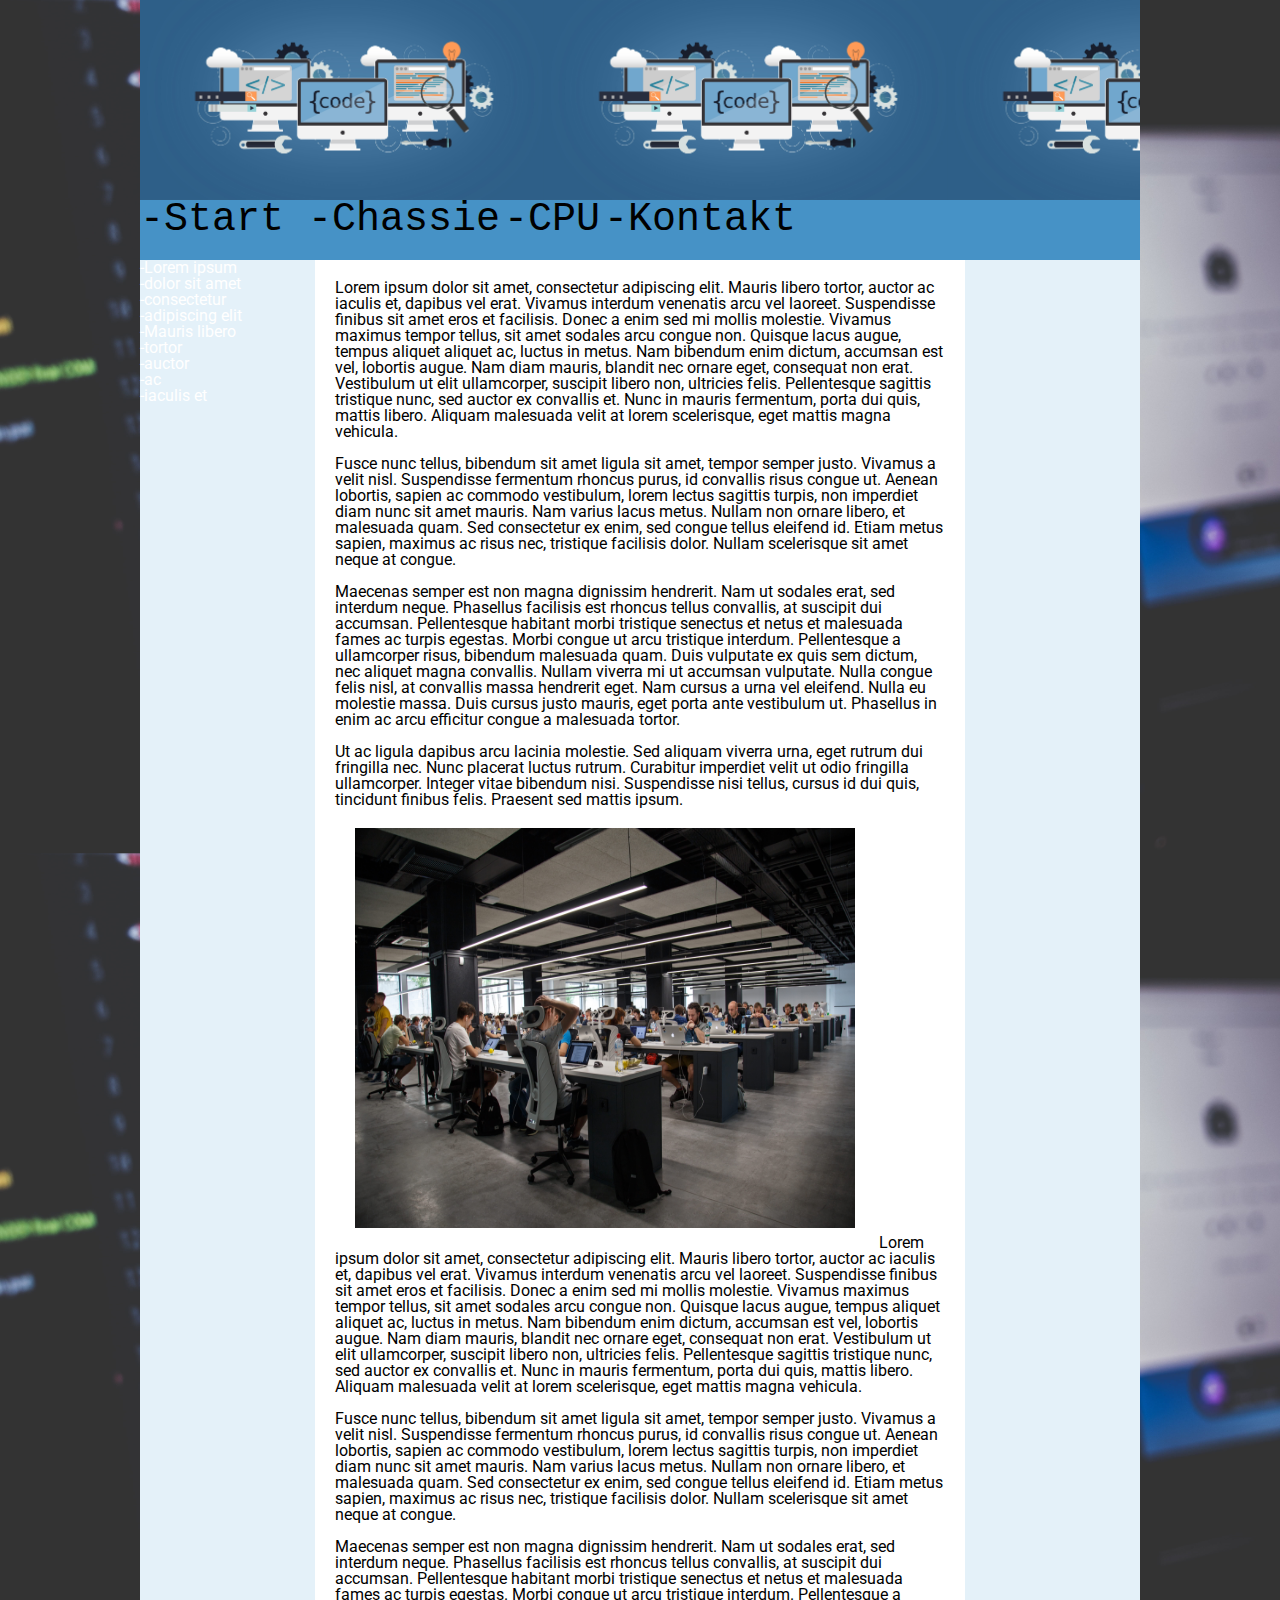
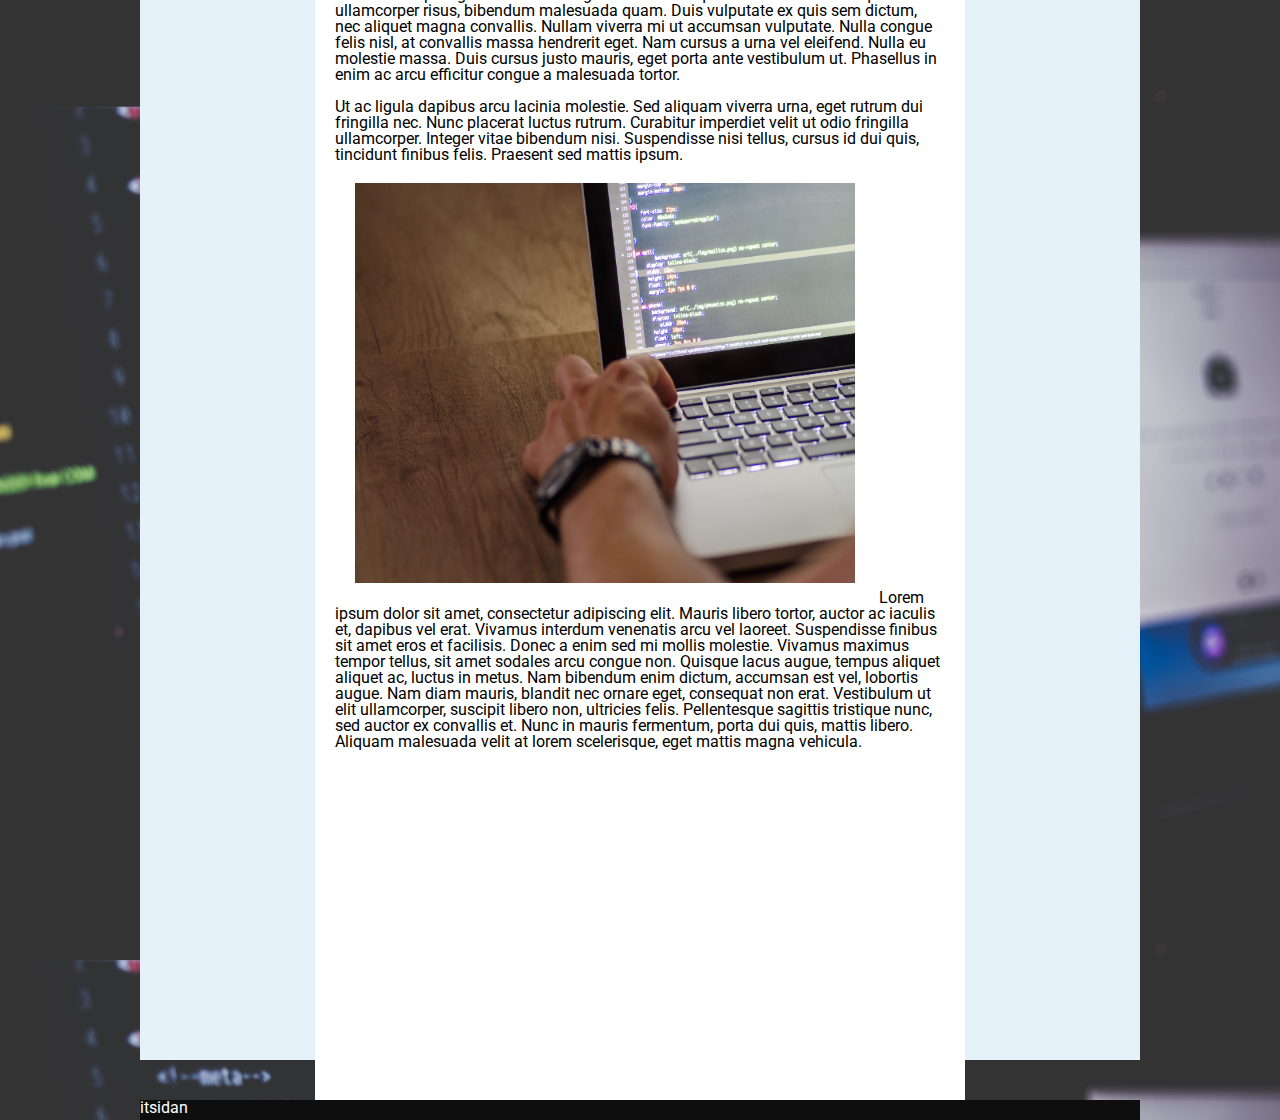
<file: audits_page/index.html>
<!DOCTYPE html>
<html>
<head>
  <link href="https://fonts.googleapis.com/css?family=Roboto&display=swap" rel="stylesheet">
  <link rel="stylesheet" type="text/css" href="css/style.css">
  
  <script src="https://ajax.googleapis.com/ajax/libs/jquery/3.4.1/jquery.min.js"></script>
  <script src="js/js.js" charset="utf-8"></script>
</head>  

<body>
  <div id="wrapper">
    <header>
      
    </header>  
    <nav>
      <a id="start" href="#"> -Start </a>
      <a href="#"> -Chassie</a>
      <a href="#"> -CPU</a>
      <a href="#">-Kontakt</a>
      
      
    </nav>  
    <div id="center">
      <aside>  
        
        -Lorem ipsum<br> 
        -dolor sit amet<br>
        -consectetur<br>
        -adipiscing elit<br>
        -Mauris libero<br>
        -tortor<br>
        -auctor<br>
        -ac<br> 
        -iaculis et<br>
      </aside>
      <main>   
        Lorem ipsum dolor sit amet, consectetur adipiscing elit. Mauris libero tortor, auctor ac iaculis et, dapibus vel erat. Vivamus interdum venenatis arcu vel laoreet. Suspendisse finibus sit amet eros et facilisis. Donec a enim sed mi mollis molestie. Vivamus maximus tempor tellus, sit amet sodales arcu congue non. Quisque lacus augue, tempus aliquet aliquet ac, luctus in metus. Nam bibendum enim dictum, accumsan est vel, lobortis augue. Nam diam mauris, blandit nec ornare eget, consequat non erat. Vestibulum ut elit ullamcorper, suscipit libero non, ultricies felis. Pellentesque sagittis tristique nunc, sed auctor ex convallis et. Nunc in mauris fermentum, porta dui quis, mattis libero. Aliquam malesuada velit at lorem scelerisque, eget mattis magna vehicula.
        <br><br>
        Fusce nunc tellus, bibendum sit amet ligula sit amet, tempor semper justo. Vivamus a velit nisl. Suspendisse fermentum rhoncus purus, id convallis risus congue ut. Aenean lobortis, sapien ac commodo vestibulum, lorem lectus sagittis turpis, non imperdiet diam nunc sit amet mauris. Nam varius lacus metus. Nullam non ornare libero, et malesuada quam. Sed consectetur ex enim, sed congue tellus eleifend id. Etiam metus sapien, maximus ac risus nec, tristique facilisis dolor. Nullam scelerisque sit amet neque at congue.
        <br><br>
        Maecenas semper est non magna dignissim hendrerit. Nam ut sodales erat, sed interdum neque. Phasellus facilisis est rhoncus tellus convallis, at suscipit dui accumsan. Pellentesque habitant morbi tristique senectus et netus et malesuada fames ac turpis egestas. Morbi congue ut arcu tristique interdum. Pellentesque a ullamcorper risus, bibendum malesuada quam. Duis vulputate ex quis sem dictum, nec aliquet magna convallis. Nullam viverra mi ut accumsan vulputate. Nulla congue felis nisl, at convallis massa hendrerit eget. Nam cursus a urna vel eleifend. Nulla eu molestie massa. Duis cursus justo mauris, eget porta ante vestibulum ut. Phasellus in enim ac arcu efficitur congue a malesuada tortor.
        <br><br>
        Ut ac ligula dapibus arcu lacinia molestie. Sed aliquam viverra urna, eget rutrum dui fringilla nec. Nunc placerat luctus rutrum. Curabitur imperdiet velit ut odio fringilla ullamcorper. Integer vitae bibendum nisi. Suspendisse nisi tellus, cursus id dui quis, tincidunt finibus felis. Praesent sed mattis ipsum.
        <img src="img/work.jpg" alt="">
        Lorem ipsum dolor sit amet, consectetur adipiscing elit. Mauris libero tortor, auctor ac iaculis et, dapibus vel erat. Vivamus interdum venenatis arcu vel laoreet. Suspendisse finibus sit amet eros et facilisis. Donec a enim sed mi mollis molestie. Vivamus maximus tempor tellus, sit amet sodales arcu congue non. Quisque lacus augue, tempus aliquet aliquet ac, luctus in metus. Nam bibendum enim dictum, accumsan est vel, lobortis augue. Nam diam mauris, blandit nec ornare eget, consequat non erat. Vestibulum ut elit ullamcorper, suscipit libero non, ultricies felis. Pellentesque sagittis tristique nunc, sed auctor ex convallis et. Nunc in mauris fermentum, porta dui quis, mattis libero. Aliquam malesuada velit at lorem scelerisque, eget mattis magna vehicula.
        <br><br>
        Fusce nunc tellus, bibendum sit amet ligula sit amet, tempor semper justo. Vivamus a velit nisl. Suspendisse fermentum rhoncus purus, id convallis risus congue ut. Aenean lobortis, sapien ac commodo vestibulum, lorem lectus sagittis turpis, non imperdiet diam nunc sit amet mauris. Nam varius lacus metus. Nullam non ornare libero, et malesuada quam. Sed consectetur ex enim, sed congue tellus eleifend id. Etiam metus sapien, maximus ac risus nec, tristique facilisis dolor. Nullam scelerisque sit amet neque at congue.
        <br><br>
        Maecenas semper est non magna dignissim hendrerit. Nam ut sodales erat, sed interdum neque. Phasellus facilisis est rhoncus tellus convallis, at suscipit dui accumsan. Pellentesque habitant morbi tristique senectus et netus et malesuada fames ac turpis egestas. Morbi congue ut arcu tristique interdum. Pellentesque a ullamcorper risus, bibendum malesuada quam. Duis vulputate ex quis sem dictum, nec aliquet magna convallis. Nullam viverra mi ut accumsan vulputate. Nulla congue felis nisl, at convallis massa hendrerit eget. Nam cursus a urna vel eleifend. Nulla eu molestie massa. Duis cursus justo mauris, eget porta ante vestibulum ut. Phasellus in enim ac arcu efficitur congue a malesuada tortor.
        <br><br>
        Ut ac ligula dapibus arcu lacinia molestie. Sed aliquam viverra urna, eget rutrum dui fringilla nec. Nunc placerat luctus rutrum. Curabitur imperdiet velit ut odio fringilla ullamcorper. Integer vitae bibendum nisi. Suspendisse nisi tellus, cursus id dui quis, tincidunt finibus felis. Praesent sed mattis ipsum.
        <img src="img/work2.jpg" alt="">
        Lorem ipsum dolor sit amet, consectetur adipiscing elit. Mauris libero tortor, auctor ac iaculis et, dapibus vel erat. Vivamus interdum venenatis arcu vel laoreet. Suspendisse finibus sit amet eros et facilisis. Donec a enim sed mi mollis molestie. Vivamus maximus tempor tellus, sit amet sodales arcu congue non. Quisque lacus augue, tempus aliquet aliquet ac, luctus in metus. Nam bibendum enim dictum, accumsan est vel, lobortis augue. Nam diam mauris, blandit nec ornare eget, consequat non erat. Vestibulum ut elit ullamcorper, suscipit libero non, ultricies felis. Pellentesque sagittis tristique nunc, sed auctor ex convallis et. Nunc in mauris fermentum, porta dui quis, mattis libero. Aliquam malesuada velit at lorem scelerisque, eget mattis magna vehicula.
        <br><br>
      
      </main>
      <aside>    
      </aside>
    </div> 
    <footer>
      itsidan
    </footer>
    
  </div>  
  <script src="js/js.js" charset="utf-8"></script>
</body>

</html>
</file>
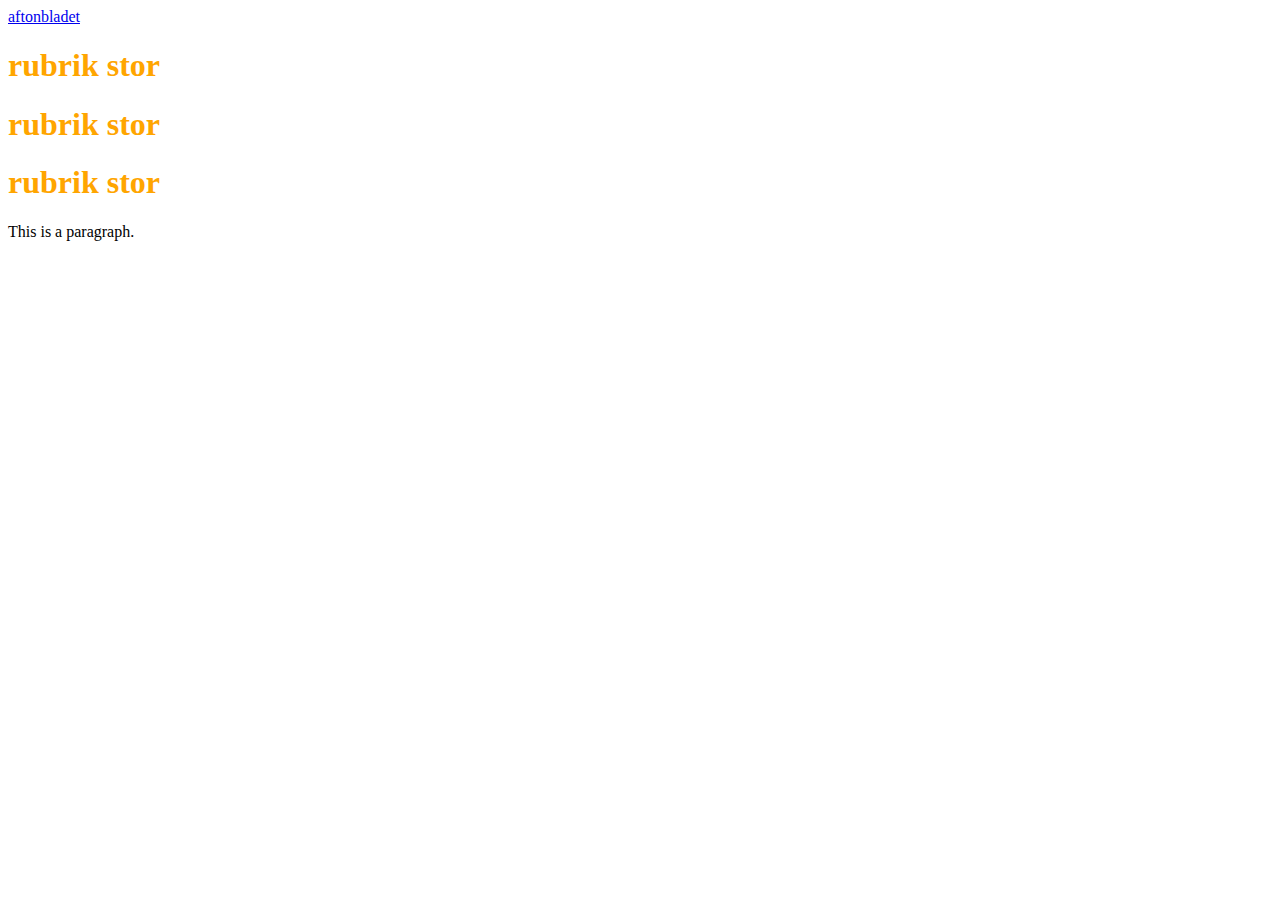
<file: prog1indval/index.html>
<!DOCTYPE html>
<html lang="en" dir="ltr">
  <head>
  
    <link rel="stylesheet" href="css/master.css">
  
    <meta charset="utf-8">
    
                
    <title>daniels hemsida</title>
  
  </head>
  
  
  <body>
  
  <a href="http://aftonbladet.se"> aftonbladet</a>
  <h1 id ="rubrik1"> rubrik stor</h1>
    <h1> rubrik stor</h1>
      <h1> rubrik stor</h1>
  <p>This is a paragraph.</p>
  

  
  </body>
</html>
</file>
<file: prog1indval/css/master.css>
h1{
  
  color:orange;
  
}
</file>
<file: audits_page/css/style.css>
/* http://meyerweb.com/eric/tools/css/reset/ 
   v2.0 | 20110126
   License: none (public domain)
*/

html, body, div, span, applet, object, iframe,
h1, h2, h3, h4, h5, h6, p, blockquote, pre,
a, abbr, acronym, address, big, cite, code,
del, dfn, em, img, ins, kbd, q, s, samp,
small, strike, strong, sub, sup, tt, var,
b, u, i, center,
dl, dt, dd, ol, ul, li,
fieldset, form, label, legend,
table, caption, tbody, tfoot, thead, tr, th, td,
article, aside, canvas, details, embed, 
figure, figcaption, footer, header, hgroup, 
menu, nav, output, ruby, section, summary,
time, mark, audio, video {
	margin: 0;
	padding: 0;
	border: 0;
	font-size: 100%;
	font: inherit;
	vertical-align: baseline;
}
/* HTML5 display-role reset for older browsers */
article, aside, details, figcaption, figure, 
footer, header, hgroup, menu, nav, section {
	display: block;
}
body {
	line-height: 1;
}
ol, ul {
	list-style: none;
}
blockquote, q {
	quotes: none;
}
blockquote:before, blockquote:after,
q:before, q:after {
	content: '';
	content: none;
}
table {
	border-collapse: collapse;
	border-spacing: 0;
}

body{
  
  background-image: url('../img/back.jpg');

  background-size: cover;
  font-family: 'Roboto', sans-serif;
  
}



#wrapper{
  height: 800px;
  width:1000px;
  
  margin-left: auto;
  margin-right: auto;
}
header{
  width: 1000px;
  height: 200px;
  background-image: url('../img/logga1.jpg');
  
  background-size: contain;
  
}
nav{
  width: 1000px;
  height: 60px;
  background-color: #4692c6;
  
}
#center{
  display:flex;
}
main{
  height:2400px;
  width:700px;
  background-color: white;
  padding: 20px;
}
aside{
  height:2400px;
  width:200px;
  background-color: #e4f1f9;
  color: #FFFFFF;
}
footer{
  height: 20px;
  width: 1000px;
  background-color: #0d0e0d;
  color:#FFFFFF;
  
}

/*________  formatering av länkar ______________________*/

a{
  
  color: black;
  font-family: monospace;
  font-size: 40px;
}


a:link {
  text-decoration: none;
}

a:visited {
  text-decoration: none;
}

a:hover {
  text-decoration: underline;
}

a:active {
  text-decoration: underline;
}


img{
  height: 400px;
  width :500px;
  padding: 20px;
}
</file>
